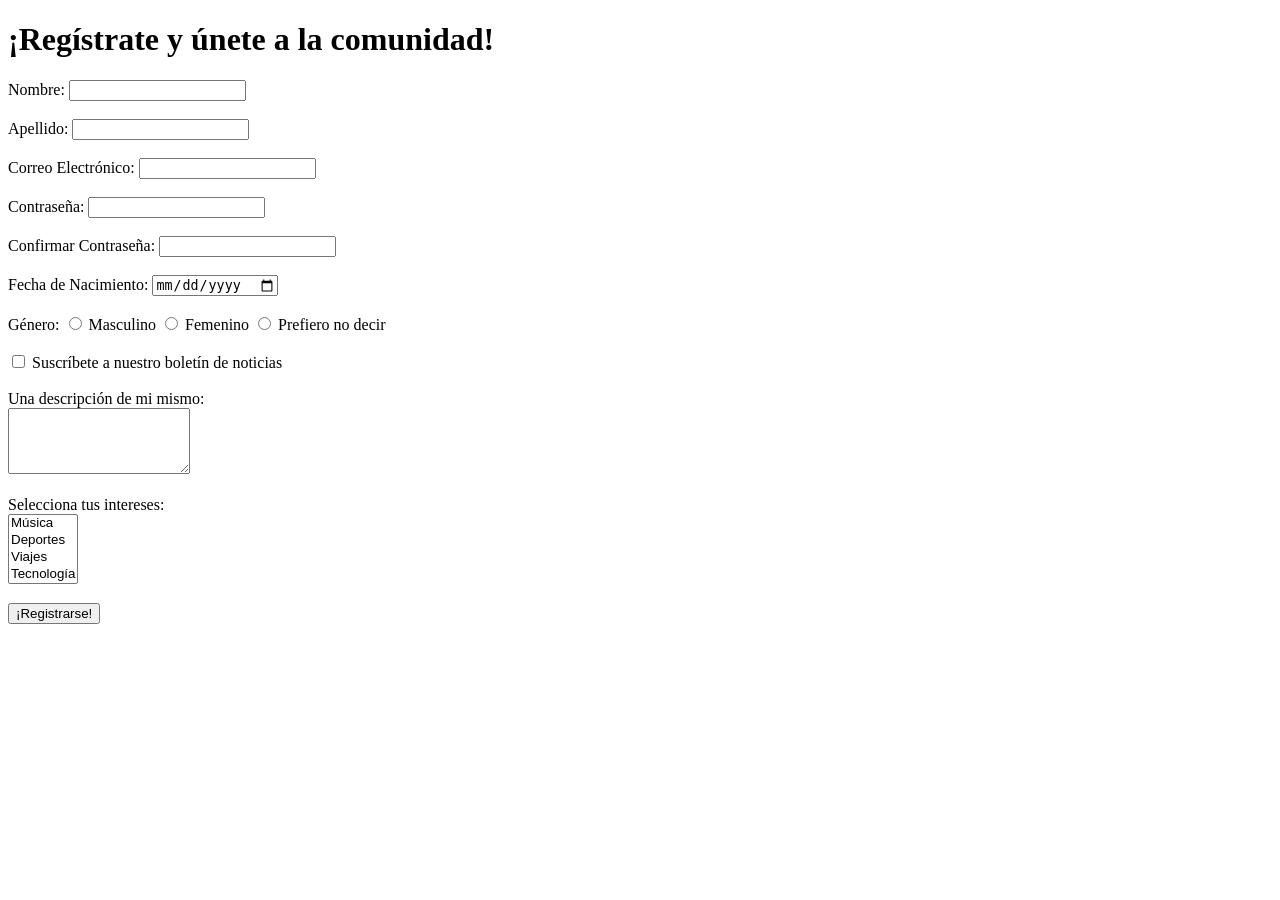
<file: Formulario_Registro.html>
<!DOCTYPE html>
<html lang="es">
    <head>
        <meta charset="UTF-8">
        <meta name="viewport" content="width=device-width, initial-scale=1.0">
        <title>Formulario de Registro</title>
    </head>
    <body>
        <h1>¡Regístrate y únete a la comunidad!</h1>
        <form action="#" method="post"> </form>
            <div>
                <label for="nombre">Nombre: </label>
                <input type="text" id="nombre" name="nombre" />
            </div>
        <br>
            <div>
            <label for="apellido">Apellido: </label>
                <input type="text" id="apellido" name="apellido" />
            </div>
        <br>
            <div>
                <label for="email">Correo Electrónico: </label>
                <input type="email" id="email" name="email" />
            </div>
        <br>
            <div>
                <label for="clave">Contraseña: </label>
                <input type="password" id="clave" name="clave" />
            </div>
        <br>
            <div>
                <label for="confirmar_clave">Confirmar Contraseña: </label>
                <input type="password" id="confirmar_clave" name="confirmar_clave" />
            </div>
        <br>
            <div>
                <label for="fecha_nacimiento">Fecha de Nacimiento: </label>
                <input type="date" id="fecha_nacimiento" name="fecha_nacimiento" />
            </div>
        <br>
            <div>
                <label>Género: </label>
                <input type="radio" id="Masculino" name="genero" value="masculino" />
                <label for="Masculino">Masculino</label>
                <input type="radio" id="Femenino" name="genero" value="femenino" />
                <label for="Femenino">Femenino</label>
                <input type="radio" id="otro" name="genero" value="prefiero_no_decir" />
                <label for="otro">Prefiero no decir</label>
            </div>
        <br>
            <div>
                <input type="checkbox" id="acepto" name="acepto" />
                <label for="acepto">Suscríbete a nuestro boletín de noticias</label>
            </div>
        <br>
            <div>
                <label for="comentario">Una descripción de mi mismo: </label>
        <br>
                <textarea id="comentario" name="comentario" rows="4" cols="20"></textarea>
            </div>
        <br>
            <div>
                <label for="Selecciona_intereses">Selecciona tus intereses: </label>
        <br>
                <select id="Selecciona_intereses" name="Selecciona_intereses" multiple>
                    <option value="musica">Música</option>
                    <option value="deportes">Deportes</option>
                    <option value="viajes">Viajes</option>
                    <option value="tecnologia">Tecnología</option>
                </select>
            </div>
        <br>
            <input type="submit" value="¡Registrarse!" />
    </body>

</html>
</file>
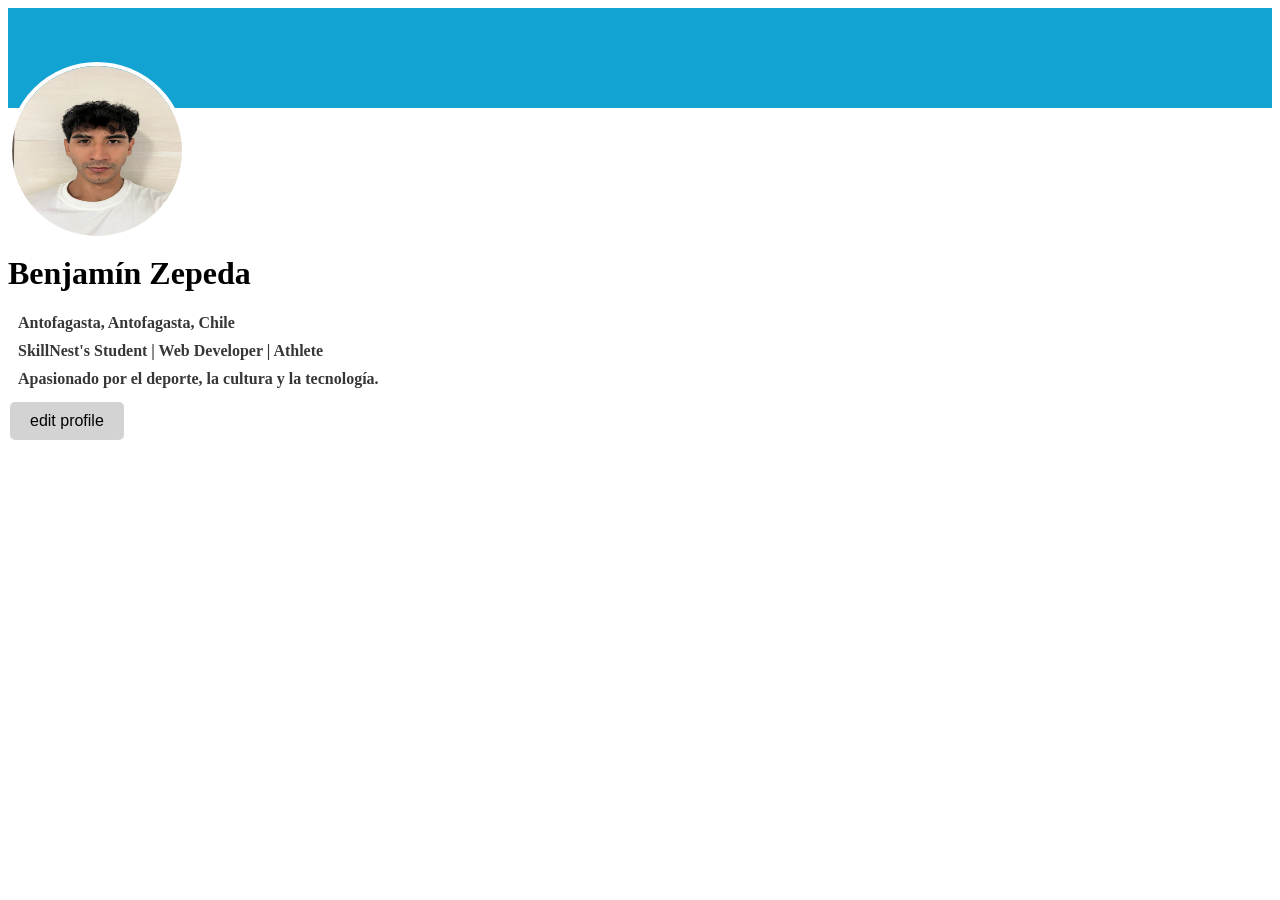
<file: Linkedin.html>
<!DOCTYPE html>
<html lang="en">
<head>
    <meta charset="UTF-8">
    <meta name="viewport" content="width=device-width, initial-scale=1.0">
    <title>Linkedin</title>
    <link rel="stylesheet" href="Linkedin.css">
    </head>
    
    <body>
        <div class="Comandante">
            <div class="header">
        <br>
        <br>
        <br>
            <div class="img">
                <img src="FotoPerfil.jpeg" alt="Profile Picture">
            </div>
        </div>
        <br>
        <br>
        <br>
        <br>
        <br>
        <br>
        <br>
            <div class="profile-info">
                <h1>Benjamín Zepeda</h1>
                <p>Antofagasta, Antofagasta, Chile</p>
                <p>SkillNest's Student | Web Developer | Athlete</p>
                <p>Apasionado por el deporte, la cultura y la tecnología.</p>
                <button class="Edit">edit profile</button>
            </div>
    </body>
</html>
</file>
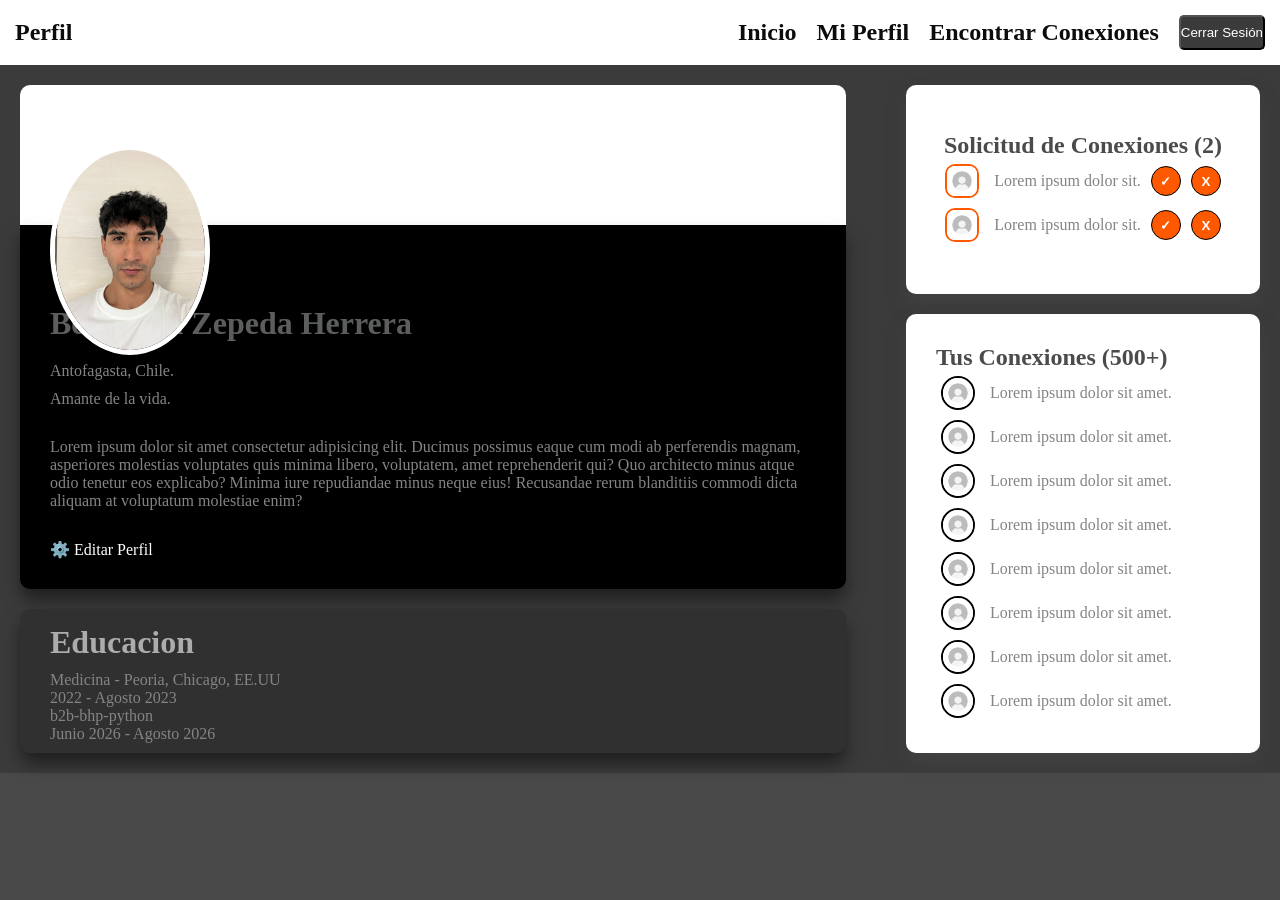
<file: Tarjeta.html>
<!doctype html>
<html lang="en">
  <head>
    <meta charset="UTF-8" />
    <meta name="viewport" content="width=device-width, initial-scale=1.0" />
    <title>Tarjeta de Usuario</title>
    <link rel="stylesheet" href="Tarjeta.css" />
  </head>
  <body>
    <nav class="nav-bar">
      <div>
        <h1 class="links perfil">Perfil</h1>
      </div>
      <div class="links">
        <h2>Inicio</h2>
        <h2>Mi Perfil</h2>
        <h2>Encontrar Conexiones</h2>
        <button class="btn-perfil">Cerrar Sesión</button>
      </div>
    </nav>
    <div class="contenedor-padre">
      <div class="contenedor-izquierda">
        <div class="izquierda-superior">
          <div class="superiorI">
            <img
              class="FotoPerfil"
              src="FotoPerfil.jpeg"
              alt="Yo"
            />
          </div>
          <div class="inferiorI">

            <h1 class="nombre">Benjamín Zepeda Herrera</h1>
            <p>Antofagasta, Chile.</p>
            <p class="descripcion">
              Amante de la vida.
            </p>
            <p>
              Lorem ipsum dolor sit amet consectetur adipisicing elit. Ducimus
              possimus eaque cum modi ab perferendis magnam, asperiores
              molestias voluptates quis minima libero, voluptatem, amet
              reprehenderit qui? Quo architecto minus atque odio tenetur eos
              explicabo? Minima iure repudiandae minus neque eius! Recusandae
              rerum blanditiis commodi dicta aliquam at voluptatum molestiae
              enim?
            </p>
            <a class="editar-perfil" href="#" rel="Modificar perfil"
              >⚙️ Editar Perfil</a
            >
          </div>
        </div>
        <div class="izq-inferior">
          <h1 class="tit-inferior">Educacion</h1>
          <p>Medicina - Peoria, Chicago, EE.UU</p>
          <p>2022 - Agosto 2023</p>
          <p>b2b-bhp-python</p>
          <p>Junio 2026 - Agosto 2026</p>
        </div>
      </div>
      <div class="contenedor-derecha">
        <div class="superiorD derecha">
          <h2 class="conexiones">Solicitud de Conexiones (2)</h2>
          <p class="usuarios">
            <img src="Usuario.avif" alt="Imagen de Usuario" class="mini-perfil-solicitud" />Lorem ipsum dolor sit.
            <button class="circular aceptar">✓</button
            ><button class="circular rechazar">X</button>
          </p>
          <p class="usuarios">
            <img src="Usuario.avif" alt="Imagen de Usuario" class="mini-perfil-solicitud" />Lorem ipsum dolor sit.
            <button class="circular aceptar">✓</button
            ><button class="circular rechazar">X</button>
          </p>
        </div>
        <div class="inferiorD derecha">
          <h2 class="conexiones">Tus Conexiones (500+)</h2>
          <p class="usuarios"><img src="Usuario.avif" alt="Imagen de Usuario" class="mini-perfil" />Lorem ipsum dolor sit amet.</p>
          <p class="usuarios"><img src="Usuario.avif" alt="Imagen de Usuario" class="mini-perfil" />Lorem ipsum dolor sit amet.</p>
          <p class="usuarios"><img src="Usuario.avif" alt="Imagen de Usuario" class="mini-perfil" />Lorem ipsum dolor sit amet.</p>
          <p class="usuarios"><img src="Usuario.avif" alt="Imagen de Usuario" class="mini-perfil" />Lorem ipsum dolor sit amet.</p>
          <p class="usuarios"><img src="Usuario.avif" alt="Imagen de Usuario" class="mini-perfil" />Lorem ipsum dolor sit amet.</p>
          <p class="usuarios"><img src="Usuario.avif" alt="Imagen de Usuario" class="mini-perfil" />Lorem ipsum dolor sit amet.</p>
          <p class="usuarios"><img src="Usuario.avif" alt="Imagen de Usuario" class="mini-perfil" />Lorem ipsum dolor sit amet.</p>
          <p class="usuarios"><img src="Usuario.avif" alt="Imagen de Usuario" class="mini-perfil" />Lorem ipsum dolor sit amet.</p>
        </div>
      </div>
    </div>
  </body>
</html>
</file>
<file: Linkedin.css>
body {
    background-color: white;
}

.comandante {
    flex-flow: row wrap;
    flex-direction: column;
}

.header {
    height: 100px;
    width: 200 px;
    background-color: rgb(19, 163, 211);
}

img {
    width: 170px;
    height: 170px;
    border-radius: 50%;
    border: 4px solid white;
}

p {
    font-weight: bold;
    color: rgb(55, 55, 55);
    margin: 10px;
}

button {
    background-color: lightgrey;
    color: black;
    border: none;
    padding: 10px 20px;
    text-align: center;
    text-decoration: none;
    display: inline-block;
    font-size: 16px;
    margin: 4px 2px;
    cursor: pointer;
    border-radius: 5px;
}
</file>
<file: Tarjeta.css>
*{
    padding:0;
    margin:0;
}

.nav-bar{
    padding:0px;
    margin:0px;
    display:flex;
    flex-direction:row;
    justify-content:space-between;
    align-items:center;
    background-color:#ffffff;
    color:#0c0c0c;


}
.links{
    display:flex;
    flex-direction:row;
    flex-wrap:wrap;
    gap:20px;
    align-items:center;
    margin: 15px;
}
body{
    background-color:#494949;

}
.contenedor-padre{
    display:flex;
    flex-direction:row;
    justify-content:center;
    gap:20px;
    background-color: #3b3b3b;
    
}
.contenedor-izquierda{
    margin:20px;
    width:70%;
    display:flex;
    flex-flow:column nowrap;
    justify-content:space-between;
}


.superiorI{
    background-color:#ffffff;
    height:80px;
    border-radius: 10px 10px 0px 0px;
    padding:30px;
    
}
.inferiorI{
    background-color:#000000;
    padding: 30px;
    border-radius:0px 0px 10px 10px;
    box-shadow: 0px 11px 18px -1px rgba(0, 0, 0, 0.5);
    -webkit-box-shadow: 0px 11px 18px -1px rgba(0, 0, 0, 0.5);
    display:flex;
    flex-flow:column wrap;
    gap:10px;
}

.izq-inferior{
    background-color:#303031;
    border-radius: 10px 10px 10px 10px;
    box-shadow: 0px 11px 18px -1px rgba(0, 0, 0, 0.5);
    -webkit-box-shadow: 0px 11px 18px -1px rgba(0, 0, 0, 0.5);
    margin-top:20px;
    padding:10px 20px 10px 30px;
}

.contenedor-derecha{
    margin:20px;
    width:30%;
    display:flex;
    flex-flow:column nowrap;
    justify-content:space-between;
}

.derecha{
    background-color:#ffffff;
    display:flex;
    flex-direction:column;
    color:#4b4b4b;

    border-radius: 10px 10px 10px 10px;
    padding:30px;
    box-shadow: 0px 11px 18px -1px rgba(101, 101, 101, 0.5);
    -webkit-box-shadow: 0px 11px 18px -1px rgba(72, 72, 72, 0.5);
    align-items:flex-start;
    justify-content: center;

}
.superiorD{
    height: 30%;
    margin-bottom: 20px;
    justify-content: center;
    align-items: center;
}
.inferiorD{
    height:70%;
}
.btn-perfil{
    height: 35px;
    border-radius:5px;
    background-color: #3b3b3b;
    color:white;

}
.editar-perfil{

    color:white;
    text-decoration:none;
    margin-top:20px;
}

.nombre{
    margin-top:50px;
    margin-bottom:10px;
    color:#5c5e5e;
}
.usuarios{
    display:flex;
    align-items:center;
    margin:5px;
    gap:10px;
}

p{
    color:#848484;
}
.descripcion{
    margin-bottom:20px;
}


.tit-inferior{
    color:#acacac;
    padding:5px 0 10px 0px;
}

.FotoPerfil{
    border-radius:100%;
    border: 5px solid #ffffff;
    position:relative;
    top:30px;
    width:150px; 
}

.mini-perfil{
    position:relative;
    border-radius:100%;
    border:2px solid #000000;
    margin-right:5px;
    width:30px;
    
}
.mini-perfil-solicitud{
    position:relative;
    border-radius:10px;
    border:2px solid #ff5900;
    margin-right:5px;
    width:30px;
    height:30px;
}

.circular{
    width: 30px;
    border-radius:100%;
    position:relative;
    height:30px;
    color:white;
    background-color: #ff5900;
    border:1px solid black;
}

.circular:active{
    transform:scale(95%);
}
.aceptar{
    
    font-weight:bold;
}
.rechazar{
    font-weight:bold;
}
</file>
